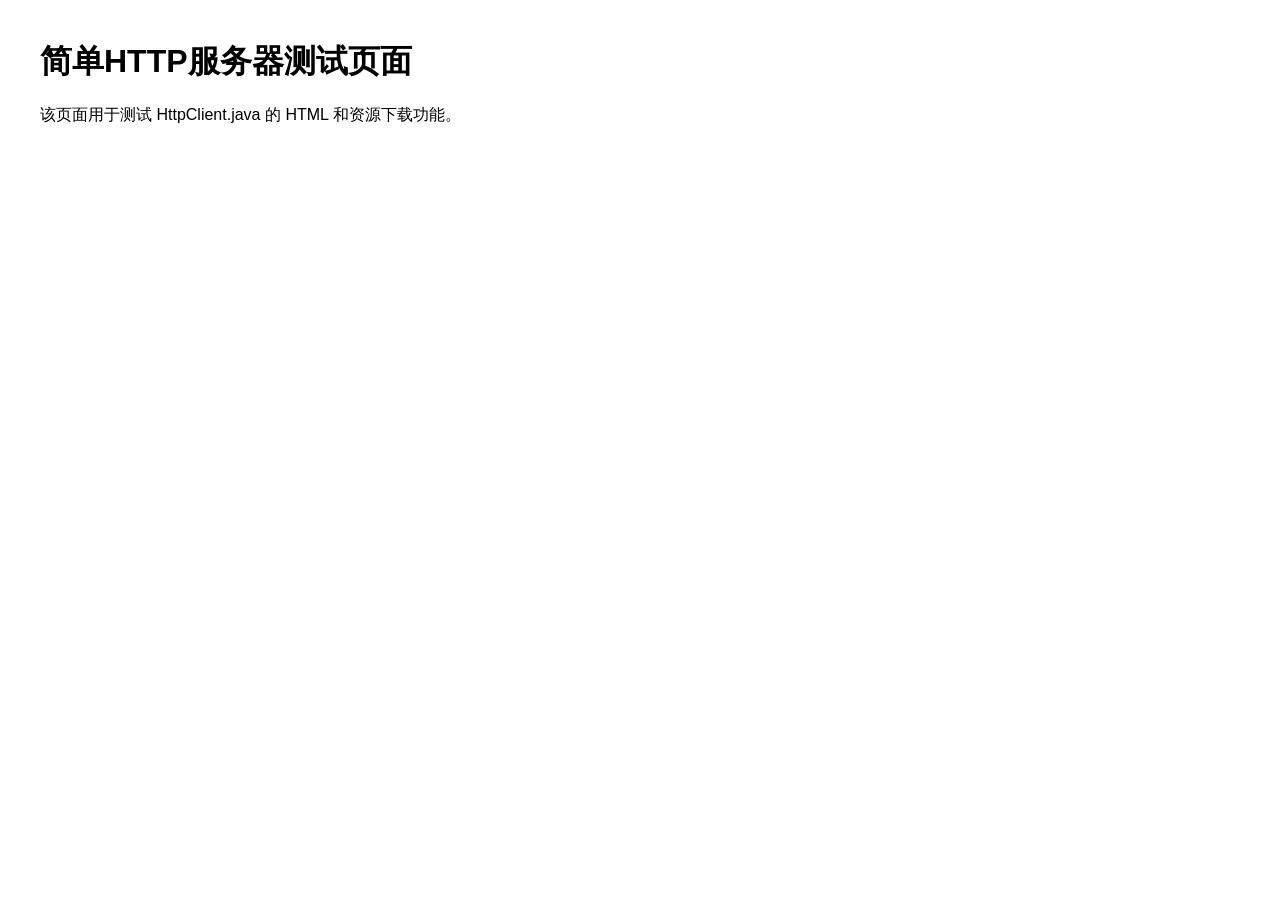
<file: 互联网编程/实验/作业二/downloads/index.html>
<!doctype html>
<html>
<head>
    <meta charset="utf-8">
    <title>本地HTTP测试页面</title>
    <link rel="stylesheet" href="style.css">
</head>
<body>
    <h1>简单HTTP服务器测试页面</h1>
    <p>该页面用于测试 HttpClient.java 的 HTML 和资源下载功能。</p>
    <img src="logo.png" alt="测试图片">
</body>
</html>
</file>
<file: 互联网编程/实验/作业二/downloads/style.css>
body{font-family:Arial,'Microsoft YaHei',sans-serif;margin:40px;}img{width:180px;}
</file>
